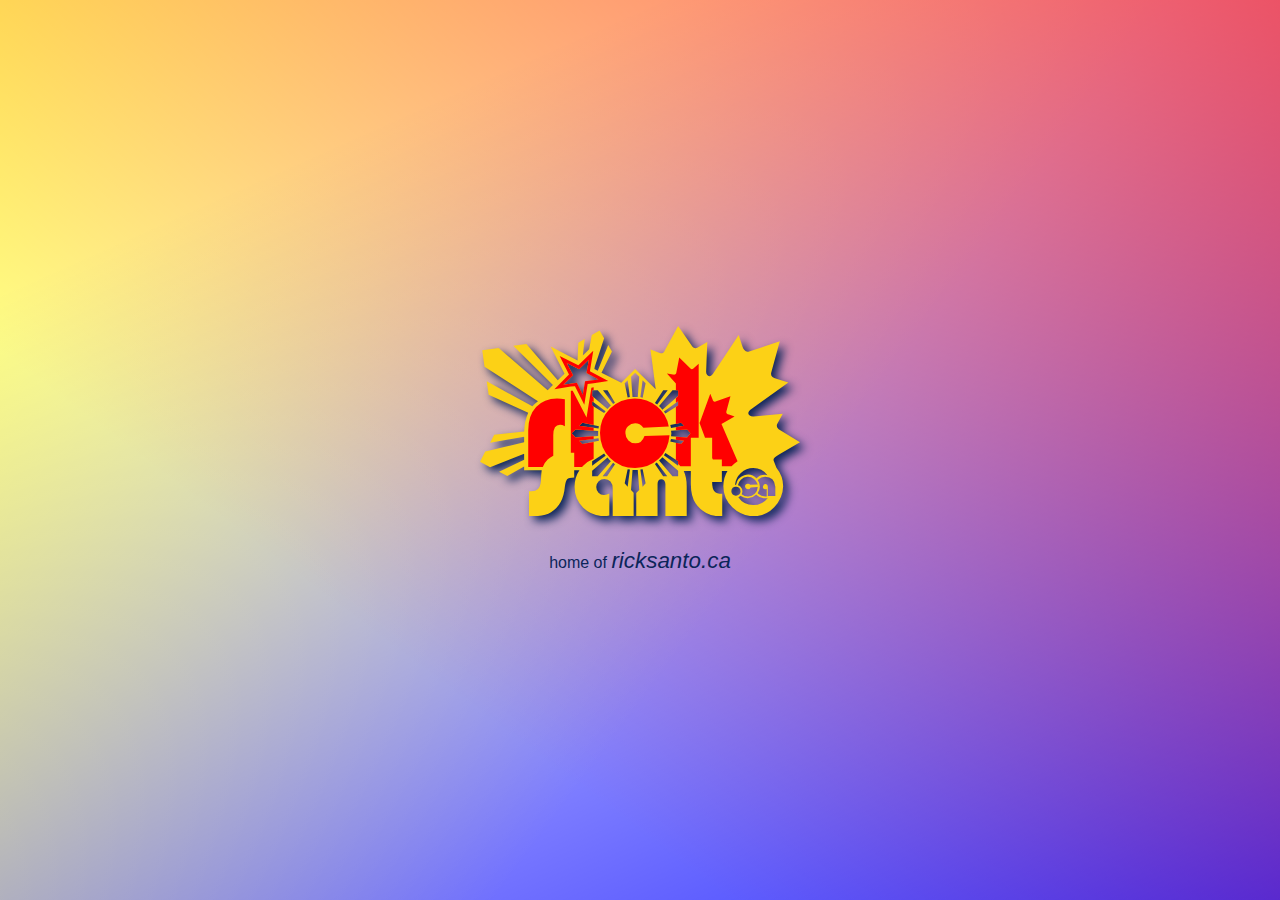
<file: index.html>
<!DOCTYPE html>
<html lang="en">
  <head>
    <!-- Global site tag (gtag.js) - Google Analytics -->
    <script
      async
      src="//www.googletagmanager.com/gtag/js?id=UA-78763424-3"
    ></script>
    <script src="gtag.js"></script>
    <meta
      name="Description"
      content="ricksanto.ca showcases the portfolio of rick santo, freelance web developer, based in the Greater Toronto Area"
    />
    <meta charset="UTF-8" />
    <meta name="viewport" content="width=device-width, initial-scale=1.0" />
    <meta http-equiv="X-UA-Compatible" content="ie=edge" />
    <link rel="shortcut icon" href="/favicon.ico" />
    <title>ricksanto.ca</title>
    <link rel="stylesheet" href="styles.css" />
  </head>
  <body>
    <svg data-name="logo" viewBox="0 0 856 509">
      <path
        fill="#fcd116"
        d="M787 364c-5-10 1-12 13-20l56-33-57-35c-5-4-6-10-4-14l15-27-78 7c-12 1-23-9-4-21l97-70-32-10c-10-2-16-7-14-16l23-84-82 27c-9 3-15-4-18-13l-10-31-66 100c-11 19-22 8-21-3l3-78-27 15c-3 2-9 2-13-3L530 0l-31 57c-7 13-8 19-18 15l-25-9 14 106-55-54-37 37-53-27 28-57-10-17-28 69-9-5 1-6 25-76-12-21-21 12-7 38-17 17 5-44-17 10-2 47-72-37 37 73-18 17-84-97-35 5 106 105-14 14L50 59 6 65l6 44 143 92a84 84 0 0 0-11 10l-4 4-122-67 5 36 106 48q-10 22-11 50l-80 9-11 21 91-16v15L14 336 0 363l27 15 91-36v16l-67 32 22 11 45-25v10h47a234 234 0 0 0-2 28q-1 15-8 22t-21 6h-3v67h8q33 0 51-11 33-20 37-68 2-15 6-20t19-5v-19h14q-13 19-13 44 0 34 23 56t57 23a75 75 0 0 0 13-2v-59a26 26 0 0 1-14 4 20 20 0 0 1-15-6q-6-6-6-15a22 22 0 0 1 22-22q10 0 16 7t6 19v74h56v-63l-7-7 4-54h14l4 54-8 8v62h57v-86q0-13 10-13t11 13v86h57v-80q0-24-8-41h19v35q0 33 13 52a74 74 0 0 0 28 25 77 77 0 0 0 36 9l7-1v-59q-15 0-21-7t-6-25h26v-29h15q-11 18-11 41 0 33 24 56t56 24q33 0 56-24t24-56q0-28-18-50zM538 259l8 8-35 6-2-8zm-46-30l38-28v12l-34 21-4-5zm38-57v15l-42 37a98 98 0 0 0-9-10l36-42zm-40 0h12l-28 38-6-4zm-47-19l-8 39-6-2 6-45zm-48-8l6 45-6 1-8-38zm-63 88l-32-20v-12l36 27-4 5zm-14 35l-1 6-52-7 9-8zm18 79l-36 27v-12l32-21 4 6zm5-175l20 33-5 4-27-37zm9 41a97 97 0 0 0-9 9l-41-35v-15h15zm-127-56l26-25-17-33 33 17 26-26-6 36 32 17-36 5-6 36-16-32zm22 130l11-10 60 4v13l-60 4zm29 29l-9-9 52-7 1 7zm41 86h-15v-15l41-35a97 97 0 0 0 9 10zm25 0h-12l28-36 5 4zm55 28l-8-9 8-38 6 1zm13-240l-4-54 11-11 11 11-4 54a100 100 0 0 0-14 0zm27 240l-6-46 6-1 8 38zm55-28l-22-33 5-4 28 37zm40 0h-15l-36-42a99 99 0 0 0 9-9l42 36zm0-28l-38-28 4-6 34 22zm8-58l-29-7 2-7 35 5zm16-18l-43-3 1-8-1-7 43-3 9 10zm177 82a49 49 0 0 1 38 19 44 44 0 0 0-6-1h-1a30 30 0 0 0-22 9v1a32 32 0 0 0-55 17h-1a17 17 0 0 0-2 0 50 50 0 0 1 49-45zm-19 55a8 8 0 0 0 5 2q5 0 7-5l19-1a27 27 0 0 1-8 18 25 25 0 0 1-18 7 26 26 0 0 1-17-6 16 16 0 0 0 2-8 17 17 0 0 0-5-12 17 17 0 0 0-7-4 25 25 0 0 1 8-15 27 27 0 0 1 35-2 26 26 0 0 1 10 15l-20 1a8 8 0 0 0-6-3 7 7 0 0 0-6 2 7 7 0 0 0-2 5 8 8 0 0 0 3 6zm-36 16a13 13 0 0 1 0-18 12 12 0 0 1 8-3 12 12 0 0 1 9 3 12 12 0 0 1 4 9 11 11 0 0 1-4 9 12 12 0 0 1-9 3 12 12 0 0 1-8-3zm55 28a49 49 0 0 1-40-21 17 17 0 0 0 6-4 32 32 0 0 0 42-3l1 1a31 31 0 0 0 19 9h4a24 24 0 0 0 3 0h1l3-1a49 49 0 0 1-39 19zm59-24h-20v-24a10 10 0 0 0-2-6 6 6 0 0 0-5-2 8 8 0 0 0-5 12 7 7 0 0 0 5 2 9 9 0 0 0 4-1v20a25 25 0 0 1-4 0q-11 0-19-7l-1-2a32 32 0 0 0 0-35l1-1a26 26 0 0 1 19-8q12 0 19 7t8 20z"
      />
      <path
        fill="red"
        d="M585 101l-12 11c-3 4-7 5-10 2l-30-30-8 42c-1 4-5 5-9 4l-16-3 24 27v18h6v15l-6 6v12l6-4v12l-6 4v45l14-3 8 8-22 4v8l30-2 9 10-9 11-30-2v8l22 3-8 9-14-4v46l6 4v7a70 70 0 0 1 6 6h28v-76h21v-47zM673 375l2-2a82 82 0 0 1 14-11l-43-100 35-20-15-5c-5-1-8-3-7-8l11-41-40 14c-4 2-7-2-8-6l-6-15-28 77-1 1 15 40h19v54l2 4h24v18zM440 294l67-2q-3 39-29 63t-63 25q-40 0-67-27t-27-67q0-38 27-65t66-27q34 0 59 21a90 90 0 0 1 32 54l-68 3q-9-12-22-12-11 0-19 8t-7 19a27 27 0 0 0 8 19 26 26 0 0 0 19 8q17 0 24-20zM304 310l-30 6-9-9 39-5v-7l-48 3-11-11 11-10 48 3v-8l-39-5 9-8 30 6v-50l-4-2v-12l4 2v-12l-4-4v-15h4v-8l-6 1-13 80-37-72h-5v166h9v38h21l3-3a77 77 0 0 1 28-19z"
      />
      <path
        fill="red"
        d="M303 66l-40 39-50-25 25 50-39 39 44-7 11-1 25 50 9-56 16-2 39-6-49-26zm14 77l-36 5-6 36-15-30-1-2-36 5 26-25-17-33 33 17 26-26-6 36zM181 357a58 58 0 0 1 15-10v-55q0-28 18-28 6 0 13 4v-72a138 138 0 0 0-21-2q-35 0-56 23t-21 62v98h39q3-10 13-20z"
      />
    </svg>
    <div id="domainname">home of <em>ricksanto.ca</em></div>
  </body>
</html>
</file>
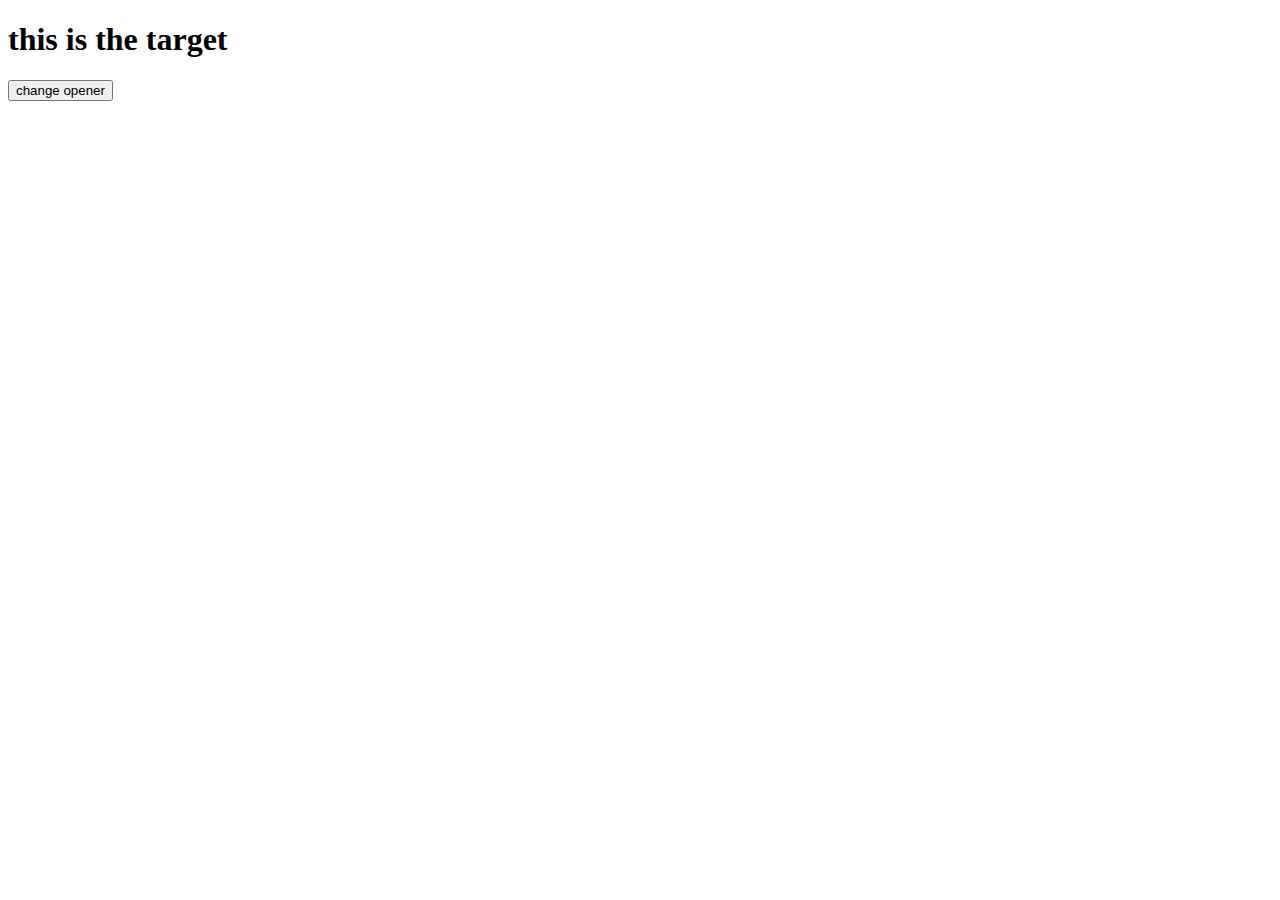
<file: TEST/testWindowOpener-target.html>
<!DOCTYPE html>
<html lang="en">

<head>
  <meta charset="UTF-8">
  <meta name="viewport" content="width=device-width, initial-scale=1.0">
  <meta http-equiv="X-UA-Compatible" content="ie=edge">
  <title>Document</title>
  <script>
    document.addEventListener("DOMContentLoaded",function(){
      document.getElementById("changeOpener").addEventListener("click",
      function () {
        alert(window.opener.location.href);
        window.opener.location.href = "https://www.yahoo.com";
      });
    });


  </script>
</head>

<body>
  <h1>this is the target</h1>
  <button id="changeOpener">change opener</button>
</body>

</html>
</file>
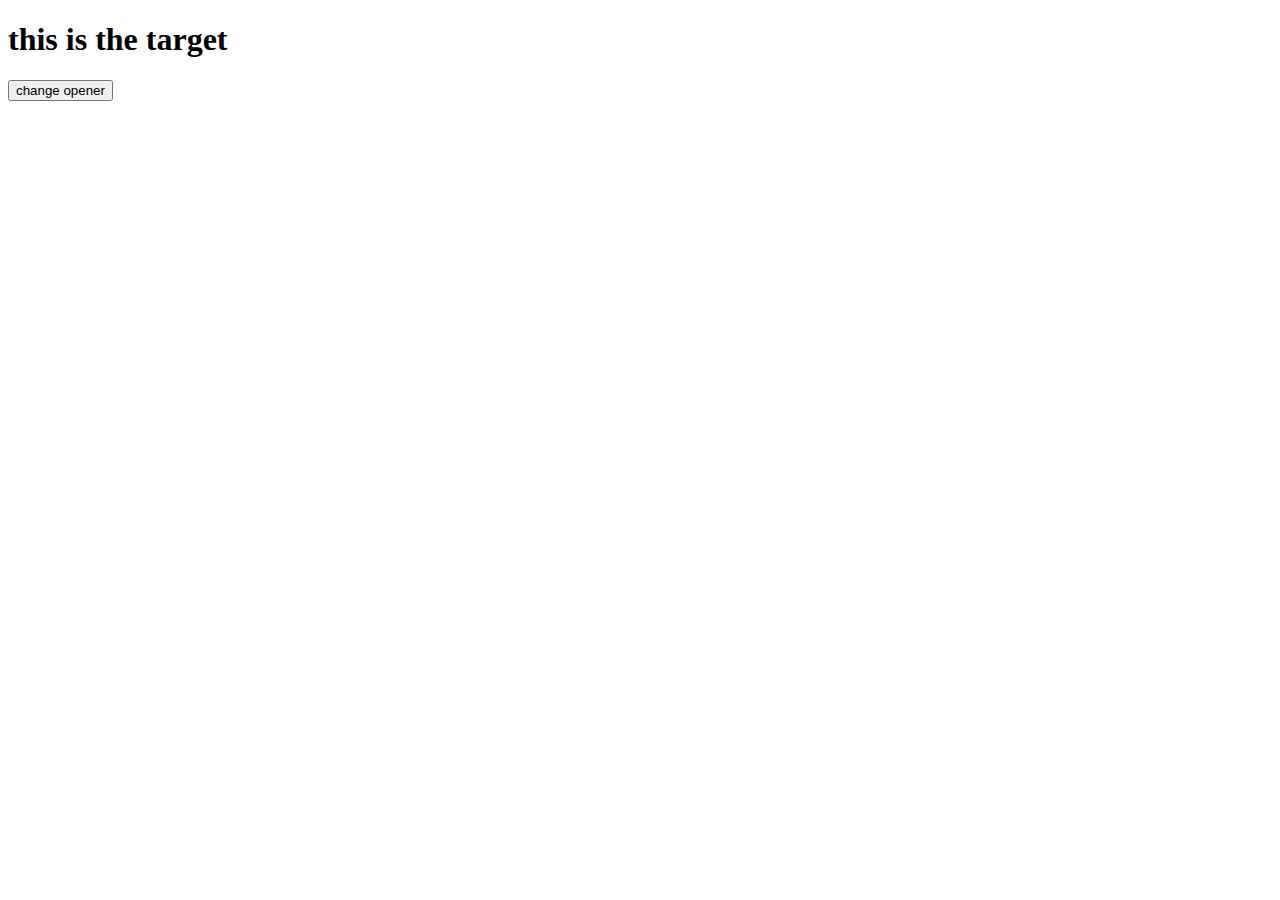
<file: Snippets/WindowOpener/target.html>
<!DOCTYPE html>
<html lang="en">

<head>
  <meta charset="UTF-8">
  <meta name="viewport" content="width=device-width, initial-scale=1.0">
  <meta http-equiv="X-UA-Compatible" content="ie=edge">
  <title>noopener noreferrer target</title>
  <script>
    document.addEventListener("DOMContentLoaded",function(){
      document.getElementById("changeOpener").addEventListener("click",
      function () {
        alert(window.opener.location.href);
        window.opener.location.href = "https://www.yahoo.com";
      });
    });


  </script>
</head>

<body>
  <h1>this is the target</h1>
  <button id="changeOpener">change opener</button>
</body>

</html>
</file>
<file: styles.css>
:root {
  --main-lt-color: #f4d34a;
  --main-dk-color: #dd0a0a;
  --sec-lt-color: #bed5fa;
  --sec-dk-color: #0b2559;
}
html,
body {
  height: 100%;
  margin: 0;
}
body {
  display: flex;
  flex-direction: column;
  justify-content: center;
  align-items: center;
  background-color: #0b2559;

  background-color: var(--sec-dk-color, #0b2559);
  background: linear-gradient(
    135deg,
    var(--sec-lt-color, #bed5fa),
    var(--sec-dk-color, #0b2559)
  );
  color: var(--sec-dk-color, #0b2559);
  font-family: Arial, Helvetica, sans-serif;
}

body {
  animation: change-background 5s infinite;
  background: linear-gradient(
      217deg,
      rgba(255, 0, 0, 0.6),
      rgba(255, 0, 0, 0) 70.71%
    ),
    linear-gradient(127deg, rgba(255, 255, 0, 0.6), rgba(255, 255, 0, 0) 60%),
    linear-gradient(336deg, rgba(0, 0, 255, 0.8), rgba(0, 0, 255, 0) 80%);
}

@keyframes change-background {
  0% {
    background-color: rgba(150, 0, 0, 0.5);
  }
  33% {
    background-color: rgba(175, 175, 0, 0.5);
  }
  66% {
    background-color: rgba(0, 0, 150, 0.5);
  }
  100% {
    background-color: rgba(150, 0, 0, 0.5);
  }
}

svg {
  width: 90%;
  filter: drop-shadow(5px 5px 5px var(--sec-dk-color, #0b2559));
}
@media only screen and (min-width: 768px) {
  svg {
    width: 50%;
  }
}
@media only screen and (min-width: 1200px) {
  svg {
    width: 25%;
  }
}
#domainname {
  margin-top: 2em;
}
em {
  font-size: 140%;
}
</file>
